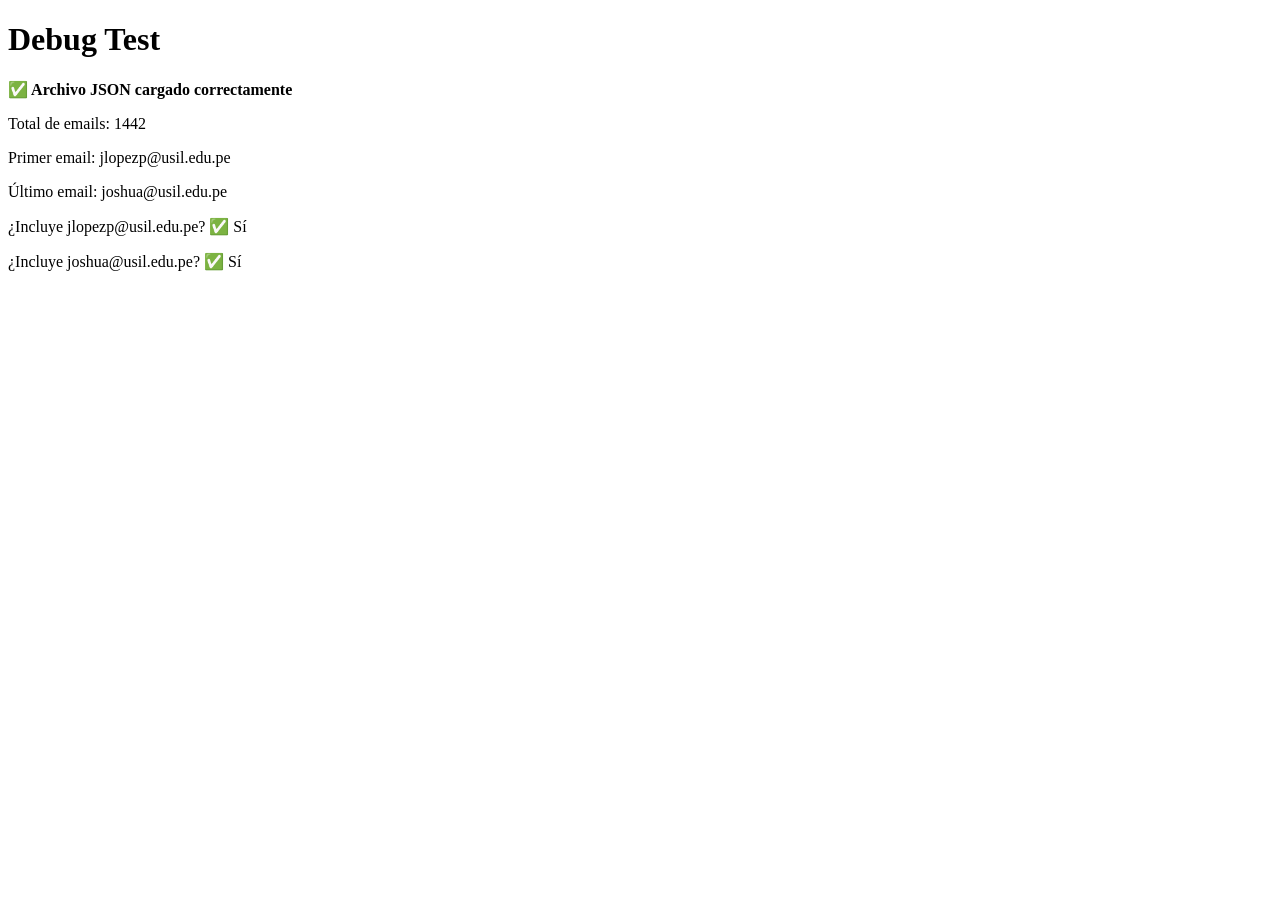
<file: test_debug.html>
<!DOCTYPE html>
<html>
<head>
    <title>Debug Test - Polla USIL</title>
</head>
<body>
    <h1>Debug Test</h1>
    <div id="result"></div>
    <script>
        // Test para verificar que el archivo JSON se cargue correctamente
        async function testEmailsLoad() {
            try {
                const response = await fetch('usil_emails.json');
                const emails = await response.json();

                document.getElementById('result').innerHTML = `
                    <p><strong>✅ Archivo JSON cargado correctamente</strong></p>
                    <p>Total de emails: ${emails.length}</p>
                    <p>Primer email: ${emails[0]}</p>
                    <p>Último email: ${emails[emails.length - 1]}</p>
                    <p>¿Incluye jlopezp@usil.edu.pe? ${emails.includes('jlopezp@usil.edu.pe') ? '✅ Sí' : '❌ No'}</p>
                    <p>¿Incluye joshua@usil.edu.pe? ${emails.includes('joshua@usil.edu.pe') ? '✅ Sí' : '❌ No'}</p>
                `;
            } catch (error) {
                document.getElementById('result').innerHTML = `
                    <p><strong>❌ Error cargando JSON:</strong></p>
                    <pre>${error.message}</pre>
                `;
            }
        }

        testEmailsLoad();
    </script>
</body>
</html>
</file>
